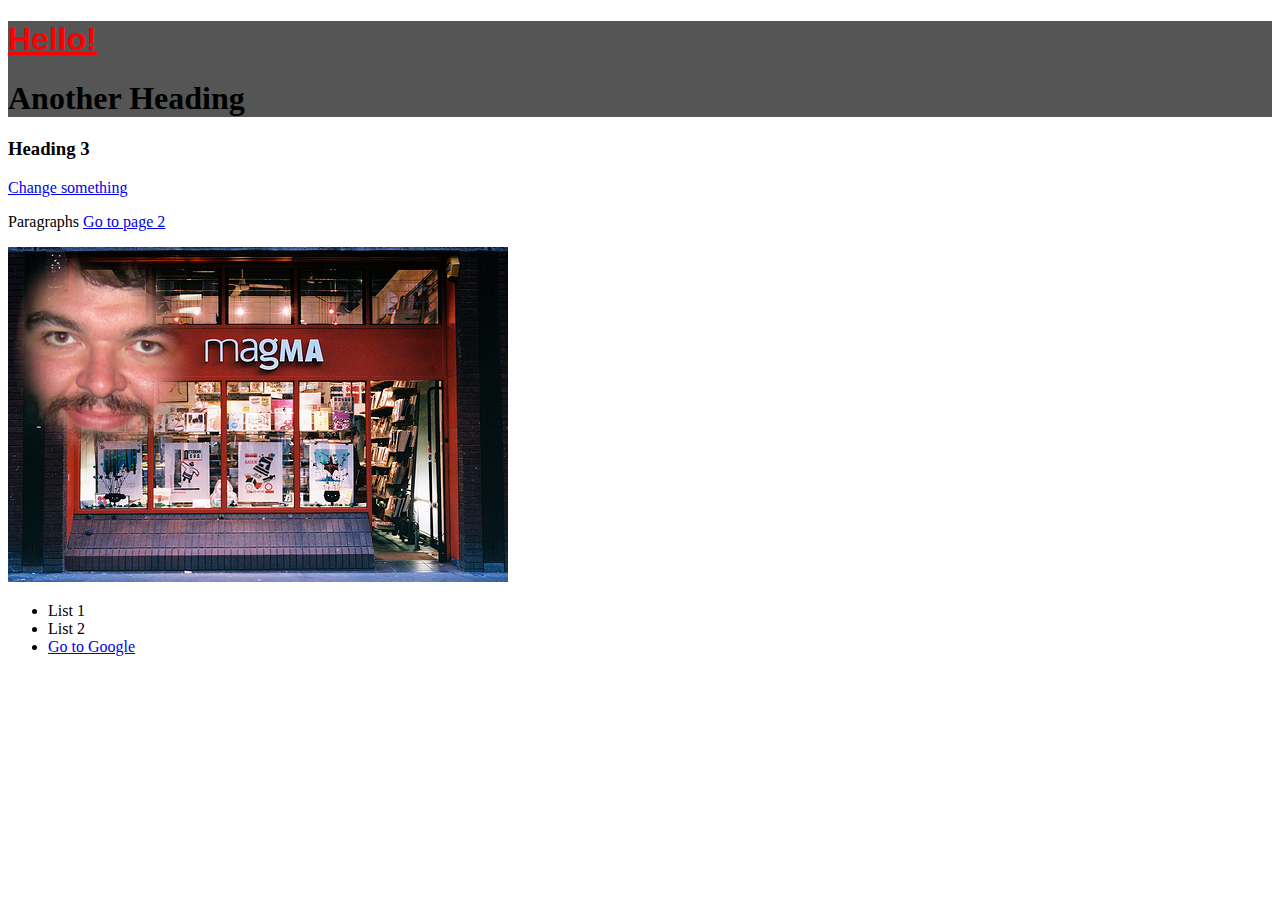
<file: index.html>
<!DOCTYPE html>
<html>
    <head>
        <title>Hannie's Website</title>
        <link rel="stylesheet" href="css/styles.css">
    </head>

    <body>
        <div>
            <h1 id="first-heading">Hello!</h1>
            <h1>Another Heading</h1>
        </div>

        <h3>Heading 3</h3>
        
        <p><a id="change" href="#">Change something</a></</p>

        <p>Paragraphs <a href="another-page.html">Go to page 2</a></p>
        
        <img src="img/Andy-Magma-Bare.png">
        
        <ul>
            <li>List 1</li>
            <li>List 2</li>
            <li><a href="http://www.google.co.uk">Go to Google</a></li>
        </ul>

        <script src="js/script.js"></script>
    </body>
</html>
</file>
<file: css/styles.css>
#first-heading {
    color: #f00;
    text-decoration: underline;
    font-family: 'Arial';
}

div {
    background: #555;
}
</file>
